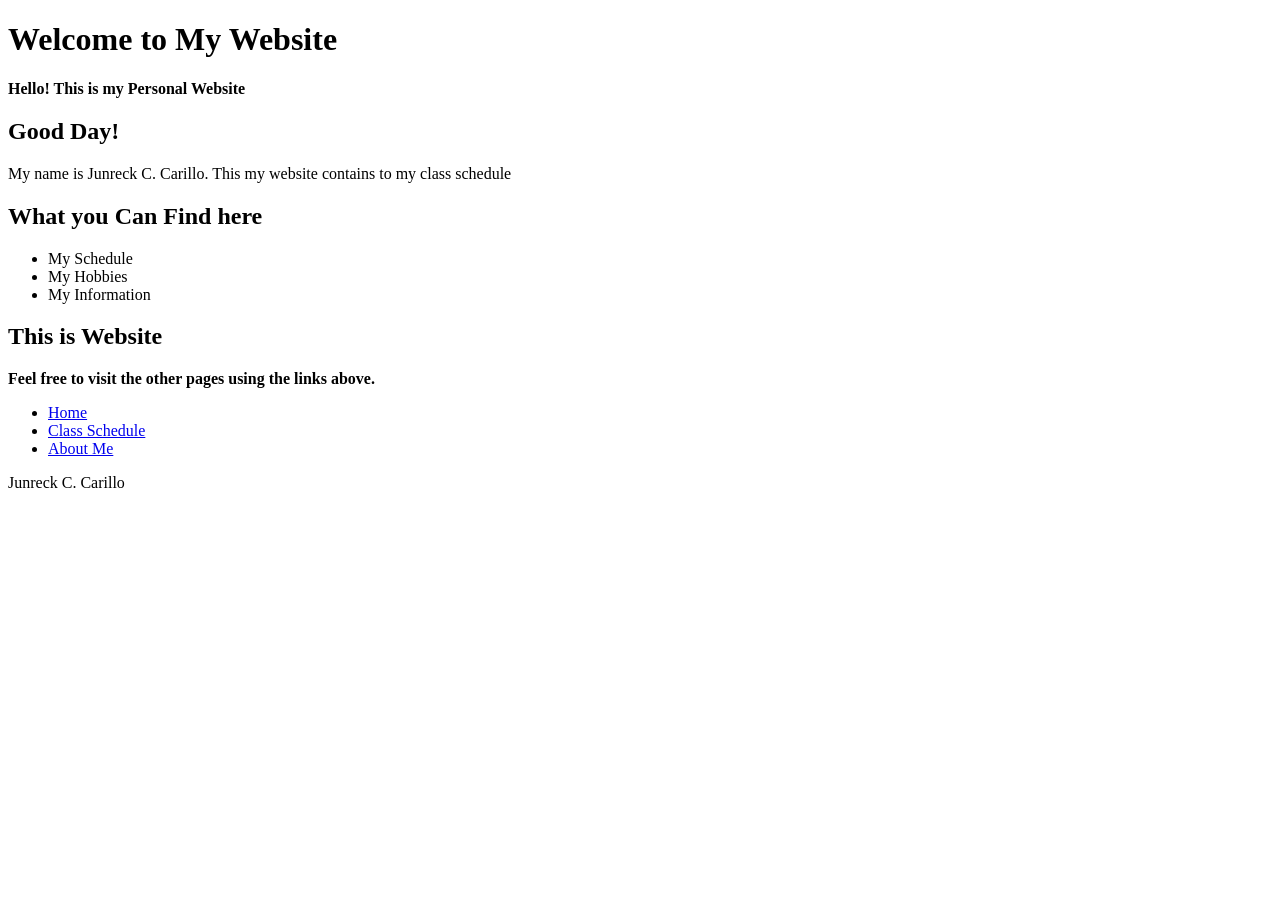
<file: Junreck 1A/index.html>
<!DOCTYPE html>
<html lang="en">
<head>
    <meta charset="UTF-8">
    <meta name="author" content="Junreck C. Carillo,">
    <meta name="description" content= "My Personal Website For Assignment 1.">
    <title>Home</title>
</head>
<body>
    <h1>Welcome to My Website</h1>
    <p><b>Hello! This is my Personal Website</b></p>
    <h2>Good Day!</h2>
    <p>My name is Junreck C. Carillo. This my website 
    contains to my class schedule</p>
    <h2>What you Can Find here</h2>
    <ul>
        <li>My Schedule</li>
        <li>My Hobbies</li>
        <li>My Information</li>
    </ul>

    <h2>This is Website</h2>
    <p><b>Feel free to visit the other pages using the links above.</b></p>
    <ul>
        <li><a href="index.html">Home</a></li>
        <li><a href="class.html">Class Schedule</a></li>
        <li><a href="about.html">About Me</a></li>
    </ul>

    <footer>
        <p>Junreck C. Carillo</p>
    </footer>

</body>
</html>
</file>
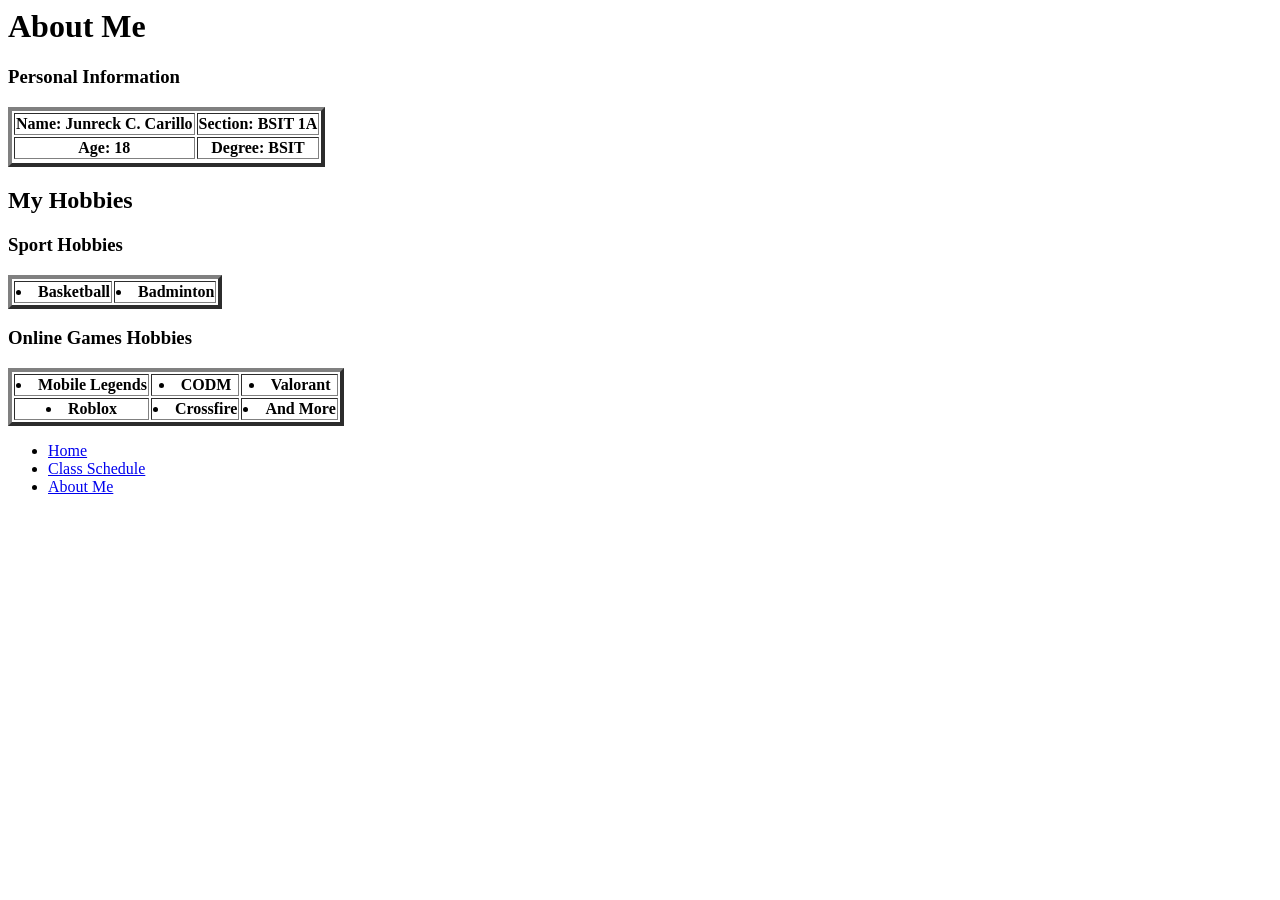
<file: Junreck 1A/about.html>
<head>
    <body>
        <h1>About Me</h1>
        <h3>Personal Information</h3>
    <table border="4">
        <tr>
            <th>Name: Junreck C. Carillo</th>
            <th>Section: BSIT 1A</th>
        <tr>
            <th>Age: 18</th>
            <th>Degree: BSIT</th>
        <tr>
            
        </tr>
    </table>
        <h2>My Hobbies</h2>
        <h3>Sport Hobbies</h3>
    <table border="4">
        <tr>
            <ul>
            <th><li>Basketball</li></th>
            <th><li>Badminton</li></th>
            </ul>
        </tr>
    </table>
        <h3>Online Games Hobbies</h3>
    <table border="4">
        <tr>
            <ul>
            <th><li>Mobile Legends</li></th>
            <th><li>CODM</li></th>
            <th><li>Valorant</li></th>
        <tr>
            <th><li>Roblox</li></th>
            <th><li>Crossfire</li></th>
            <th><li>And More</li></th>
            </ul>
        </tr>
    </table>
    <ul>
        <li><a href="index.html">Home</a></li>
        <li><a href="class.html">Class Schedule</a></li>
        <li><a href="about.html">About Me</a></li>
    </ul>

    </body>
</head>
</file>
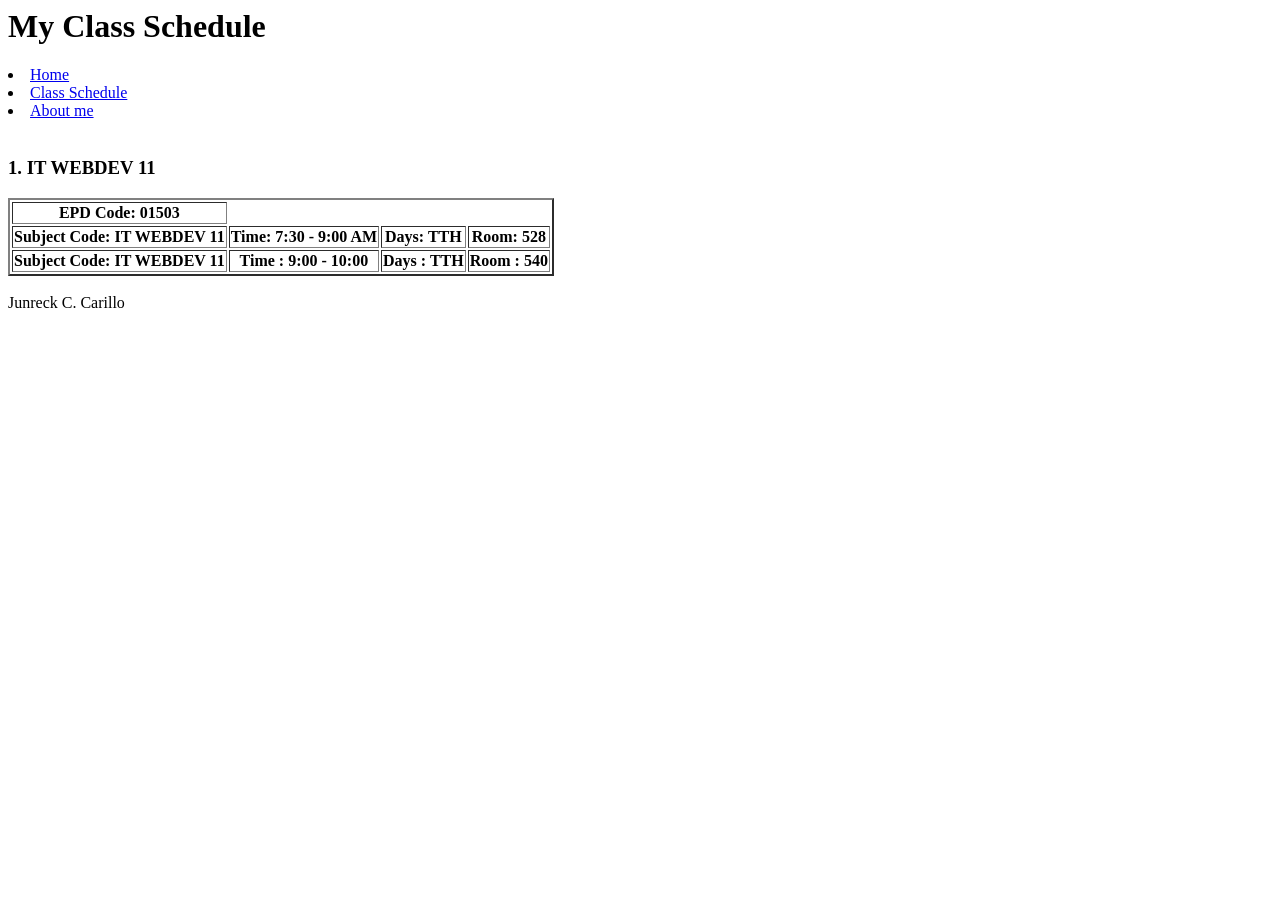
<file: Junreck 1A/class.html>
<head>
    <title>My Class Schedule</title>
    <body>
      <h1>My Class Schedule</h1>
      <li><a href="index.html">Home</a></li>
      <li><a href="class.html">Class Schedule</a></li>
      <li><a href="about.html">About me</a></li>
      <br>
</table>
    </table>
        <table border="2">
    <tr>
        <th>EPD Code: 01503</th>
    <tr>
        <th>Subject Code: IT WEBDEV 11</th>
        <th>Time: 7:30 - 9:00 AM</th>
        <th>Days: TTH</th>
        <th>Room: 528</th>
    <tr>
        <th>Subject Code: IT WEBDEV 11</th>
        <th>Time : 9:00 - 10:00</th>
        <th>Days : TTH</th>
        <th>Room : 540</th>
    </tr>
        <h3>1. IT WEBDEV 11</h3>
    </table> 
     <br>   
     <footer>
        Junreck C. Carillo
     </footer>         
    </body>
</head>
</file>
